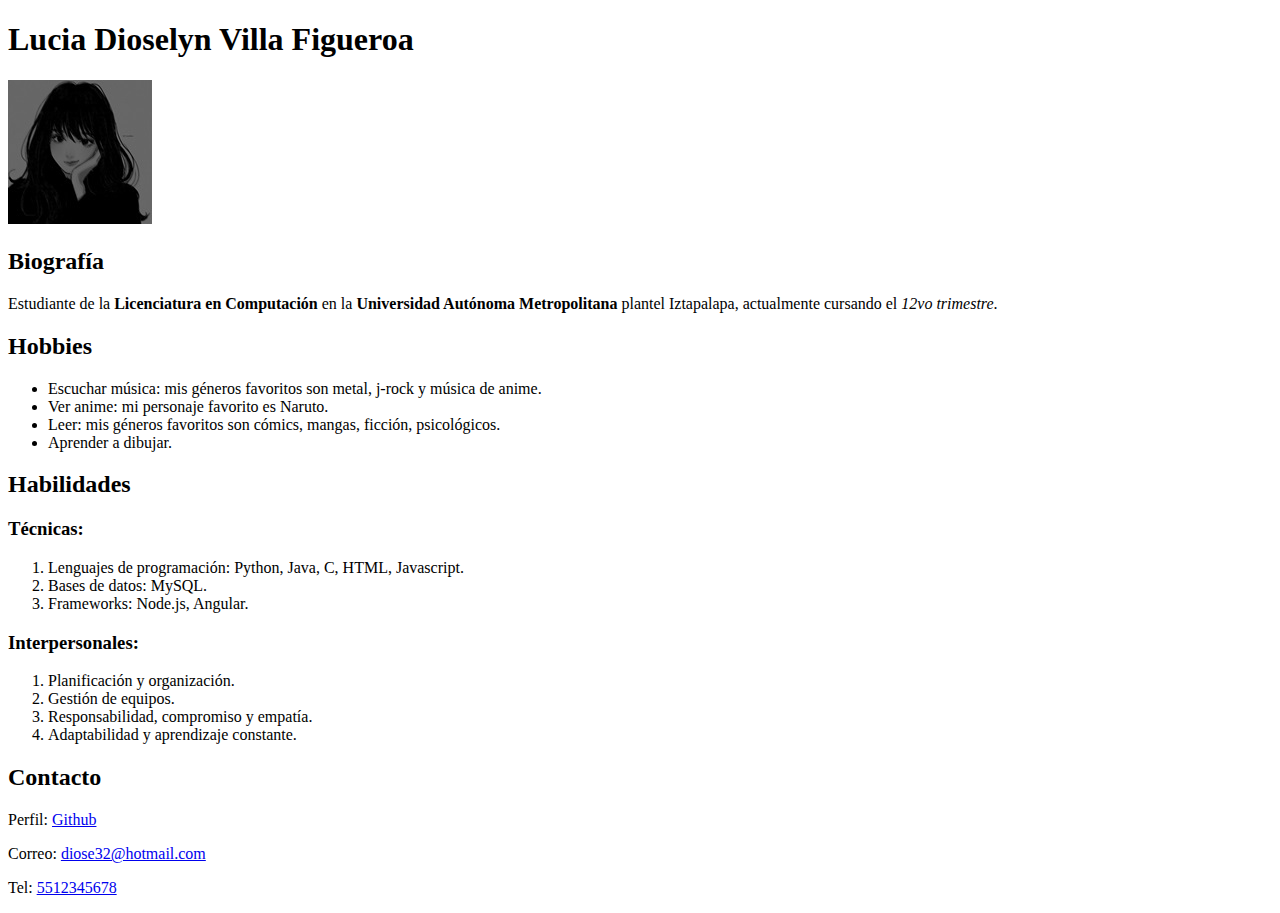
<file: Tarea1/index.html>
<!DOCTYPE html>

<html lang="es">

<head>
    <title> Perfil Personal</title>
    <meta charset="utf-8">
    <meta name="description" content="Tarea 1: Perfil personal">
    <meta name="keywords" content="HTML, Tarea1, Perfil_personal, UAMI">
    <meta name="author" content="Lucia Dioselyn Villa Figueroa">
</head>

<body>
    <header>
        <h1>Lucia Dioselyn Villa Figueroa</h1>
    </header>
    <main>
        <!--figure-->
        <img src="image.jpg">
        <!--/figure-->
        <article>
            <h2>Biografía</h2>
            <p>Estudiante de la <strong>Licenciatura en Computación</strong> en la <strong>Universidad Autónoma Metropolitana</strong> plantel Iztapalapa,
               actualmente cursando el <em>12vo trimestre</em>.</p>
        </article>
        <section id="hobbies">
            <h2>Hobbies</h2>
            <ul>
                <li>Escuchar música: mis géneros favoritos son metal, j-rock y música de anime.</li>
                <li>Ver anime: mi personaje favorito es Naruto.</li>
                <li>Leer: mis géneros favoritos son cómics, mangas, ficción, psicológicos.</li>
                <li>Aprender a dibujar.</li>
            </ul>
        </section>
        <section id="habilidades">
            <h2>Habilidades</h2>
            <h3>Técnicas:</h3>
            <ol>
                <li>Lenguajes de programación: Python, Java, C, HTML, Javascript.</li>
                <li>Bases de datos: MySQL.</li>
                <li>Frameworks: Node.js, Angular. </li>
            </ol>
            <h3>Interpersonales:</h3>
            <ol>
                <li>Planificación y organización.</li>
                <li>Gestión de equipos.</li>
                <li>Responsabilidad, compromiso y empatía.</li>
                <li>Adaptabilidad y aprendizaje constante.</li>
            </ol>
        </section>

        <footer>
            <h2>Contacto</h2>
            <p>Perfil: <a href="https://github.com/Diose03" target="_blank">Github</a></p>
            <p>Correo: <a href="mailto:diose32@hotmail.com"> diose32@hotmail.com</a></p>
            <p>Tel: <a href="tel:+5512345678">5512345678</a></p>
        </footer>
    </main>
</body>

</html>
</file>
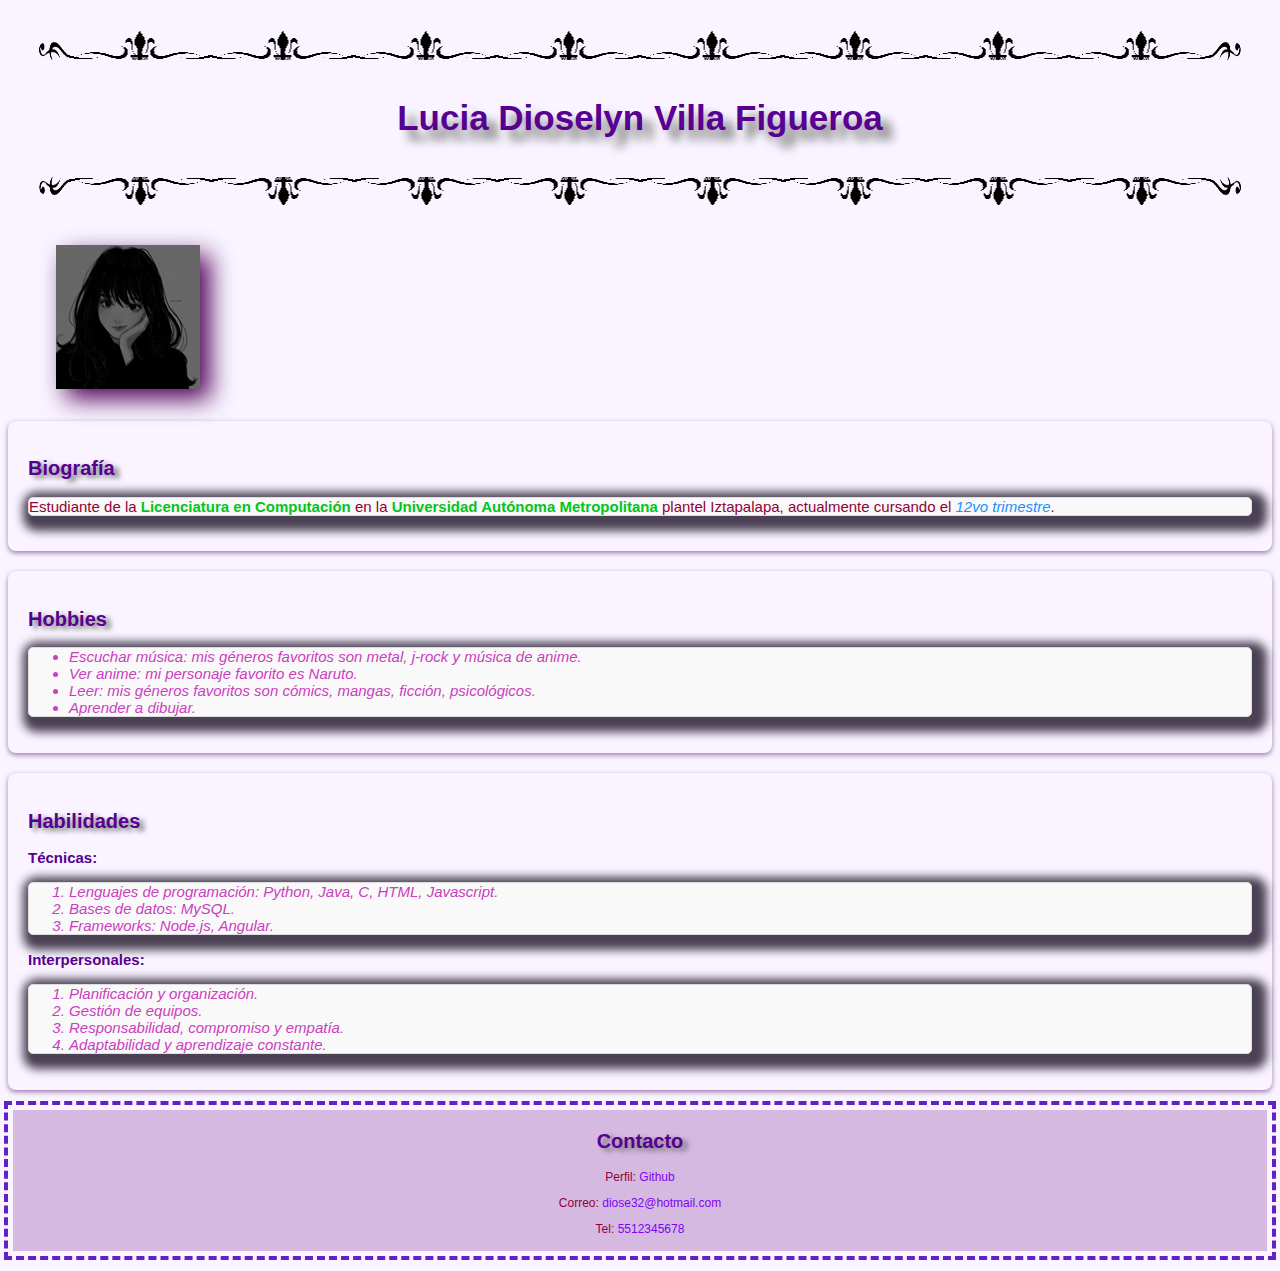
<file: Tarea2/index.html>
<!DOCTYPE html>

<html lang="es">

<head>
    <title> Perfil Personal</title>
    <meta charset="utf-8">
    <meta name="description" content="Tarea 2: Aplicar Estilos CSS a Perfil personal">
    <meta name="keywords" content="HTML,CSS, Tarea2, Perfil_personal, UAMI">
    <meta name="author" content="Lucia Dioselyn Villa Figueroa">
    <link rel="icon" href="Images/pngaaa.com-1546032.png" type="image/x-icon">
    <link rel="stylesheet" href="styles.css">
</head>

<body>

    <header>
        <h1>Lucia Dioselyn Villa Figueroa</h1>
    </header>

    <main>
        <figure id="imagen">
            <img src="Images/image.jpg" alt="Avatar">
        </figure>

        <article>
            <h2>Biografía</h2>
            <p>Estudiante de la <strong>Licenciatura en Computación</strong> en la <strong>Universidad Autónoma
                    Metropolitana</strong> plantel Iztapalapa,
                actualmente cursando el <em>12vo trimestre</em>.</p>
        </article>

        <section id="hobbies">
            <h2>Hobbies</h2>
            <ul>
                <li>Escuchar música: mis géneros favoritos son metal, j-rock y música de anime.</li>
                <li>Ver anime: mi personaje favorito es Naruto.</li>
                <li>Leer: mis géneros favoritos son cómics, mangas, ficción, psicológicos.</li>
                <li>Aprender a dibujar.</li>
            </ul>
        </section>

        <section id="habilidades">
            <h2>Habilidades</h2>
            <h3>Técnicas:</h3>
            <ol>
                <li>Lenguajes de programación: Python, Java, C, HTML, Javascript.</li>
                <li>Bases de datos: MySQL.</li>
                <li>Frameworks: Node.js, Angular. </li>
            </ol>
            <h3>Interpersonales:</h3>
            <ol>
                <li>Planificación y organización.</li>
                <li>Gestión de equipos.</li>
                <li>Responsabilidad, compromiso y empatía.</li>
                <li>Adaptabilidad y aprendizaje constante.</li>
            </ol>
        </section>

        <footer>
            <h2>Contacto</h2>
            <p>Perfil: <a href="https://github.com/Diose03" target="_blank">Github</a></p>
            <p>Correo: <a href="mailto:diose32@hotmail.com"> diose32@hotmail.com</a></p>
            <p>Tel: <a href="tel:+5512345678">5512345678</a></p>
        </footer>

    </main>

</body>

</html>
</file>
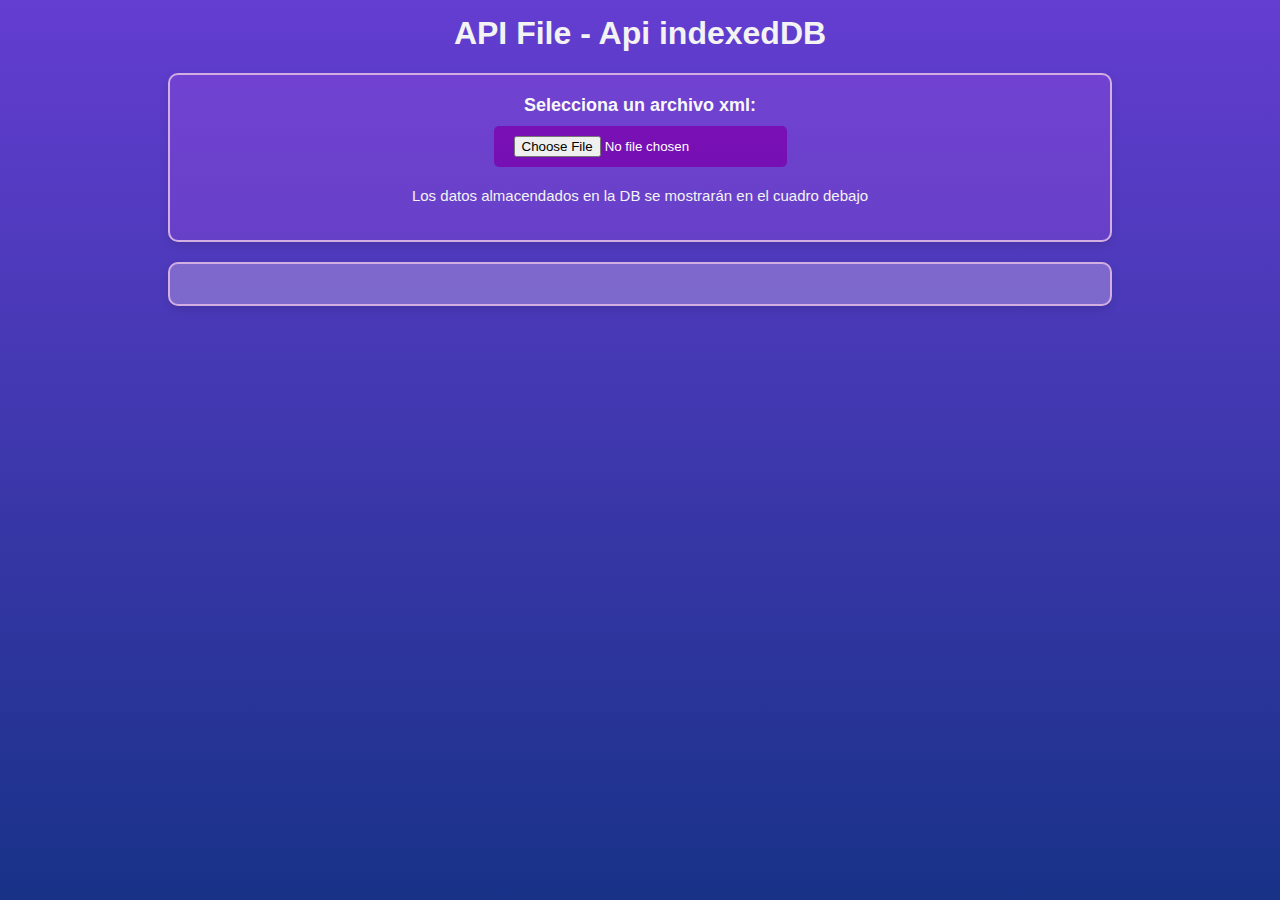
<file: Tarea6/index.html>
<head></head>
    <meta charset="utf-8">
    <meta name="description" content="Tarea 6">
    <meta name="keywords" content="HTML, CSS, JavaScript, API, File, indexedDB ">
    <meta name="viewport" content="width=device-width, initial-scale=1.0">
    <meta name="author" content="Lucia Dioselyn Villa Figueroa">
    <link rel="icon" href="img/pngaaa.com-1546032.png" type="image/x-icon">
    <link rel="stylesheet" href="recursos/styles.css">
    <script src="recursos/scripts.js"></script>
    <title>API File and API indexedDB</title>
</head>

<body>
    <h1>API File - Api indexedDB </h1>

    <!-- Sección para el formulario de selección de archivos -->
    <section id="cajaformulario">
        <form name="formulario">
            <label for="archivos">Selecciona un archivo xml: </label>
            <input type="file" name="archivos" id="archivos">
            <h3>Los datos almacendados en la DB se mostrarán en el cuadro debajo</h3>
        </form>

    </section>

    <!-- Sección para mostrar el contenido del archivo cargado -->
    <section id="cajadatos">

    </section>
</body>

</html>
</file>
<file: Tarea2/styles.css>
/*Lucia Dioselyn Villa Figueroa*/

body {
    /* Fuente predeterminada a todo lo que está en el body */
    font-family: Pacifico, Verdana, Geneva, Tahoma, sans-serif;
    background-color: rgba(216, 181, 255, 0.151);
}


h1 {
    /* Color de fuente y tamaño para la etiqueta h1*/
    color: rgb(87, 0, 145);
    font-size: 35px;
    text-shadow: rgba(100, 100, 100, 0.9) 10px 10px 10px; 
}


h2 {
    /* Color de fuente y tamaño para las etiquetas h2*/
    color: rgb(87, 0, 145);
    font-size: 20px;
    text-shadow: rgba(100, 100, 100, 0.9) 5px 3px 5px; 
}


h3 {
    /* Color de fuente y tamaño para las etiquetas h3*/
    color: rgb(87, 0, 145);
    font-size: 15px;
}


strong {
    /* Color de fuente para las etiqueta strong*/
    color: rgb(2, 197, 28);
}


em {
    /* Color de fuente para la etiqueta  em*/
    color: rgb(25, 144, 255);
}


article p {
    /* Estilo a todos los elementos p que se encuentren contenidos en article*/
    background-color: #f9f9f9;
    color: rgb(145, 0, 56);
    font-size: 15px;
    border: 1px solid #ddd;
    border-radius: 5px;
    box-shadow: rgba(14, 2, 24, 0.74) 5px 5px 10px 10px;
}


ul,
ol {
    /* Estilo a las listas desordenadas <ul> y listas ordenadas <ol>*/
    background-color: #f9f9f9;
    border: 1px solid #ddd;
    border-radius: 5px;
    box-shadow: rgba(14, 2, 24, 0.74) 5px 5px 10px 10px;
}


main li {
    /* Estilo a todos los elementos p que se encuentren contenidos en main*/
    font-style: italic;
    font-size: 15px;
    color: rgb(202, 62, 191);
}


#imagen {
    /* Tamaño y padding, además de unos filtros */
    width: 400px;
    padding: 8px;
    filter: sepia(0) drop-shadow(10px 10px 12px rgb(77, 0, 87));
    transition: transform 1s ease-in-out 1s, filter 1s ease-in-out 1s;
}


#imagen:hover {
    /* Establece lo que ocurrirá cuando la pseudoclase hover se active */
    transform: scale(1.1);
    filter: sepia(0.5) drop-shadow(15px 15px 20px rgb(14, 2, 11));
    border-color: rgb(31, 10, 4);
}


a {
    /* Estilo para cambiar su color y eliminar el subrayado*/
    color: rgb(127, 3, 243);
    text-decoration: none;
    transition: color 0.3s ease;
}


a:hover {
    /* Estilo para cambiar el color al pasar el cursor sobre el enlace*/
    color: rgb(255, 187, 0);
}


header {
    /* Estilo para <header>*/
    margin: 30px;
    padding: 15px;
    border: 30px solid transparent;
    border-image-source: url(Images/klipartz.com.png);
    border-image-slice: 25%;
    border-image-repeat: round;
    text-align: center;
}


section,
article {
    /* Estilo para <header>*/
    padding: 20px;
    margin: 20px 0;
    border-radius: 8px;
    box-shadow: 0 2px 5px rgba(120, 74, 143, 0.719);
}


footer {
    /* Estilo para <footer>*/    
    color: rgb(174, 113, 231);
    text-align: center;
    padding: 3px;
    outline-style: dashed;
    outline-width: 4px;
    outline-offset: 5px;
    margin: 20px 5px;
    outline-color: rgb(97, 33, 201);
    background-color: rgba(184, 137, 201, 0.548);
}


footer p {
    /*Estilo para los elementos p contenidos en <footer>*/
    color: rgb(145, 0, 56);
    font-size: 12px;
    text-align: center;
}
</file>
<file: Tarea6/recursos/styles.css>
/* Lucia Dioselyn Villa Figueroa */

body {
    font-family: Arial, sans-serif;
    background-color: #f5f5f5;
    margin: 0;
    padding: 0;
    background: linear-gradient(to bottom, rgb(100, 61, 209), rgb(24, 50, 136));
    text-align: center;
}

h1 {
    margin-top: 15px;
    color: #f3f3f3;
}

h3 {
    margin-top: 20px;
    color: #f3f3f3;
    font-size: 15px;
    font-weight: inherit;
}

section {
    margin: 20px;
    padding: 20px;
    background-color: #ffffff;
    box-shadow: 0 4px 8px rgba(0, 0, 0, 0.1);
    border-radius: 10px;
}

/* Estilo para el formulario */
#cajaformulario {
    max-width: 900px;
    margin: 0 auto;
    padding-top: 20px;
    background-color: #aa54e444;
    border: 2px solid #d3aee2;
    border-radius: 10px;
}

label {
    font-size: 18px;
    font-weight: bold;
    color: #f8f8f8;
    display: block;
    margin-bottom: 10px;
}

input[type="file"]:hover {
    background-color: #f3f3f3;
    border-color: #4b0082;
}

/* Caja de datos */
#cajadatos {
    max-width: 900px;
    margin: 20px auto;
    padding: 20px;
    background-color: #e5c9f054;
    border: 2px solid #d3aee2;
    border-radius: 10px; 
    overflow-x: auto; 
    word-wrap: break-word;
    white-space: pre-wrap;
}

#cajadatos p {
    font-size: 16px;
    color: #333;
    overflow-wrap: break-word; 
}

/* Estilo para las listas generadas */
ul {
    list-style-type: none;
    padding: 0;
    margin: 0;
}

li {
    background-color: #f9f9f94b;
    margin-bottom: 10px;
    padding: 10px;
    border: 2px solid #ac2fff;
    border-radius: 5px;
}

li:nth-child(even) {
    background-color: #f0f0f0a4;
}

/* Estilo para los botones */
input[type="file"] {
    background-color: #7b00acbe;
    color: white;
    padding: 10px 20px;
    border: none;
    border-radius: 5px;
    cursor: pointer;
    transition: background-color 0.3s;
}


/* Responsive adjustments */
@media (max-width: 768px) {
    #cajaformulario, #cajadatos {
        max-width: 100%;
    }
}
</file>
